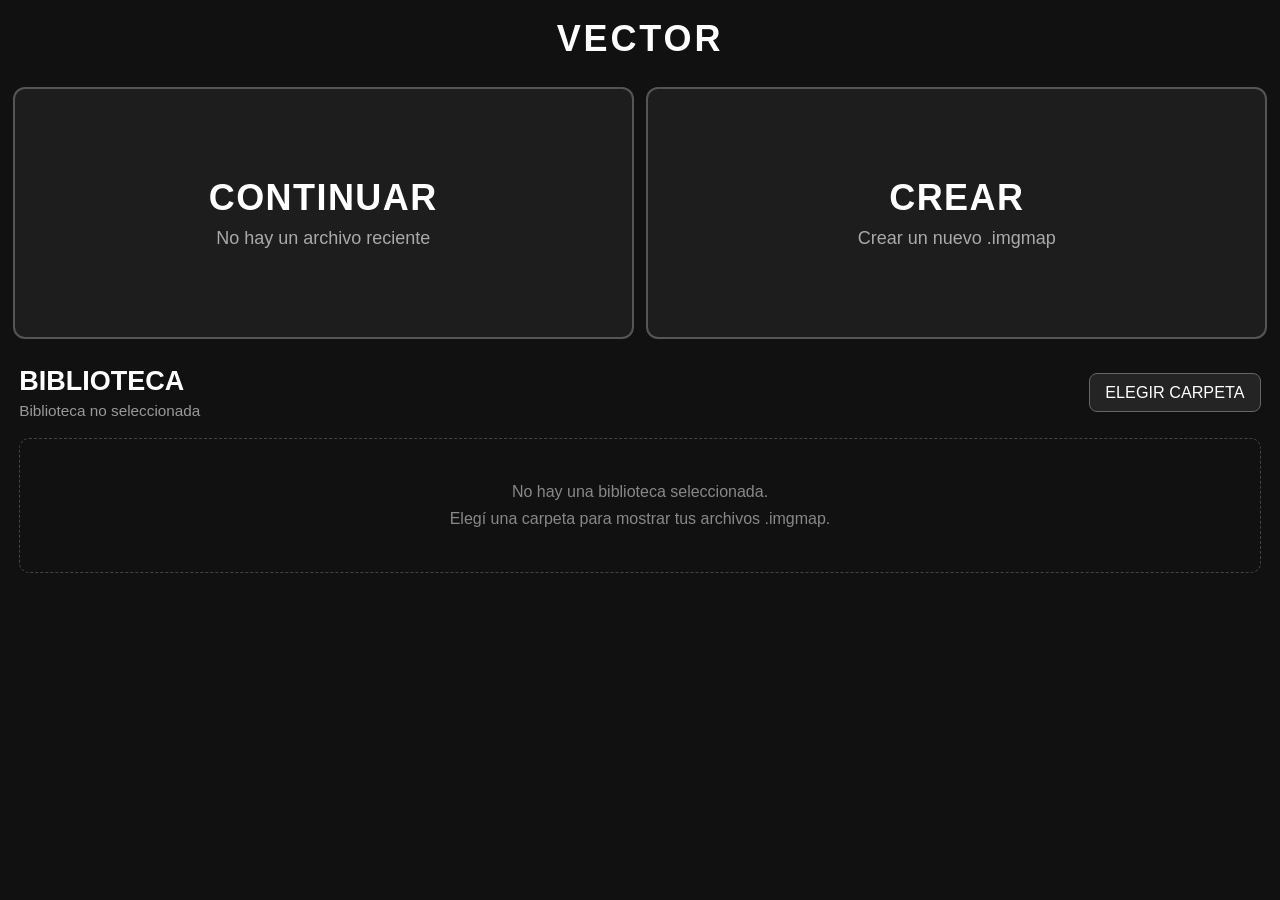
<file: index.html>
<!DOCTYPE html>
<html lang="es">
<head>
    <meta charset="UTF-8">

    <meta
        name="viewport"
        content="width=device-width, initial-scale=1.0"
    >

    <title>VECTOR</title>

    <link rel="stylesheet" href="/app.css">
</head>

<body>

    <!-- =====================================================
         INICIO
         ===================================================== -->

    <main id="home-view">

        <header class="main-header">
            <h1>VECTOR</h1>
        </header>


        <!-- =================================================
             NIVEL 1
             ================================================= -->

        <section id="main-actions">

            <button
                id="btn-continue"
                class="main-action"
                type="button"
            >
                <span class="action-title">CONTINUAR</span>
                <span
                    id="continue-file"
                    class="action-subtitle"
                >
                    No hay un archivo reciente
                </span>
            </button>


            <button
                id="btn-create"
                class="main-action"
                type="button"
            >
                <span class="action-title">CREAR</span>
                <span class="action-subtitle">
                    Crear un nuevo .imgmap
                </span>
            </button>

        </section>


        <!-- =================================================
             NIVEL 2 - BIBLIOTECA
             ================================================= -->

        <section id="library-section">

            <div class="section-header">

                <div>
                    <h2>BIBLIOTECA</h2>

                    <span
                        id="library-location"
                        class="library-location"
                    >
                        Biblioteca no seleccionada
                    </span>
                </div>


                <button
                    id="btn-library-folder"
                    class="secondary-button"
                    type="button"
                >
                    ELEGIR CARPETA
                </button>

            </div>


            <div
                id="library-list"
                class="library-list"
            >

                <div
                    id="library-empty"
                    class="library-empty"
                >
                    <p>No hay una biblioteca seleccionada.</p>

                    <p>
                        Elegí una carpeta para mostrar tus
                        archivos .imgmap.
                    </p>
                </div>

            </div>

        </section>

    </main>


    <!-- =====================================================
         ÍNDICE DEL MAPA
         ===================================================== -->

    <main
        id="root-view"
        class="view hidden"
    >

        <header class="map-header">

            <div class="map-header-text">
                <h1 id="root-title"></h1>
            </div>

        </header>


        <section
            id="cards"
            class="branch-grid"
        ></section>

    </main>


    <!-- =====================================================
         VISOR DE RAMA
         ===================================================== -->

    <main
        id="branch-view"
        class="view hidden"
    >

        <header id="branch-topbar">

            <div class="branch-header-left">

                <span
                    id="branch-title"
                    class="branch-title"
                ></span>

            </div>


            <div
                id="zoom-controls"
                class="zoom-controls"
            >

                <button
                    id="zoom-out"
                    class="zoom-button"
                    type="button"
                    aria-label="Alejar"
                >
                    −
                </button>


                <input
                    id="zoom-input"
                    type="number"
                    min="10"
                    max="150"
                    step="5"
                    value="40"
                    aria-label="Zoom"
                >


                <span class="zoom-symbol">%</span>


                <button
                    id="zoom-in"
                    class="zoom-button"
                    type="button"
                    aria-label="Acercar"
                >
                    +
                </button>

            </div>

        </header>


        <section
            id="strip"
            class="image-strip"
        ></section>

    </main>


    <!-- =====================================================
         JAVASCRIPT
         ===================================================== -->

    <script src="/app.js"></script>

</body>
</html>
</file>
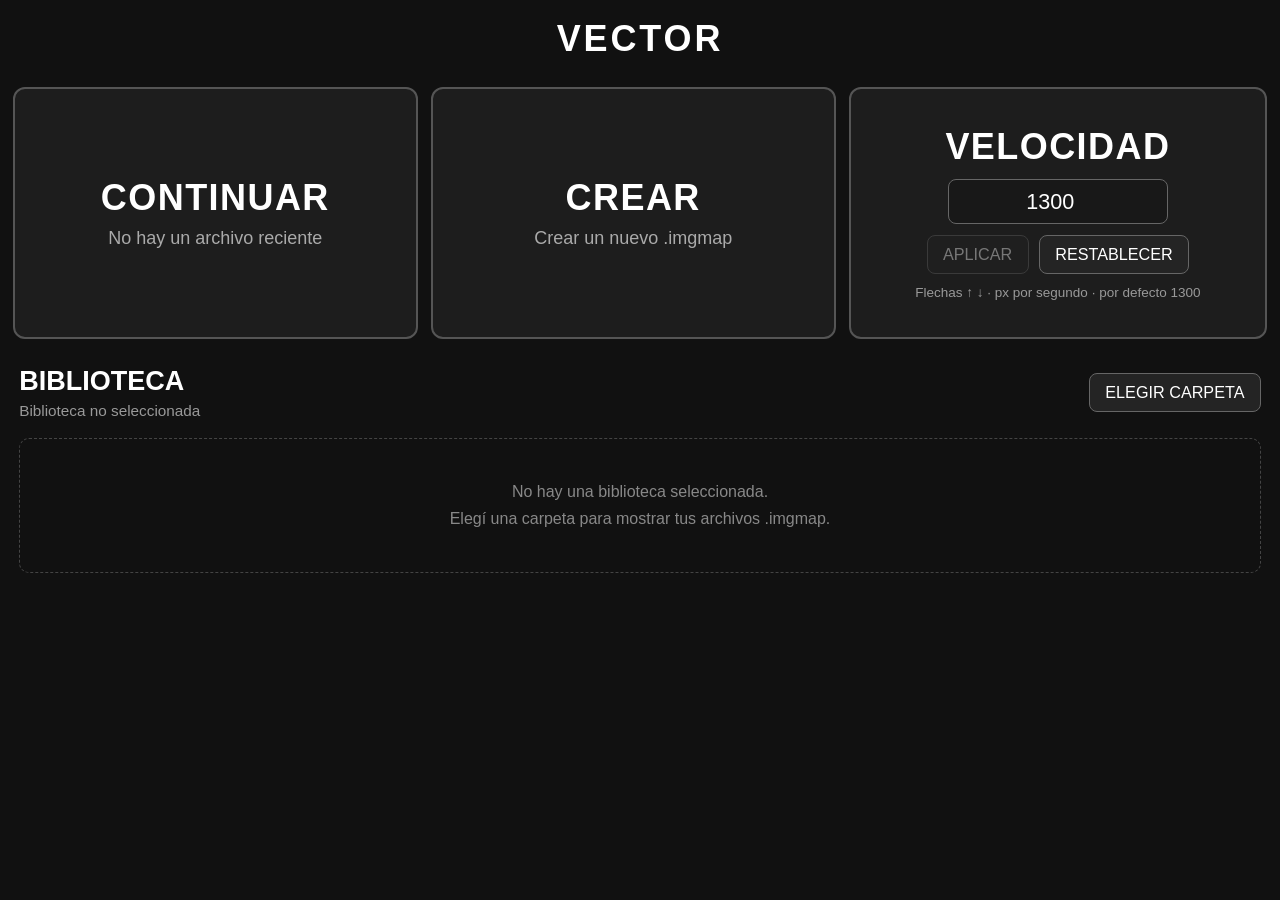
<file: templates/index.html>
<!DOCTYPE html>
<html lang="es">
<head>
    <meta charset="UTF-8">
    <title>VECTOR</title>
    <link rel="stylesheet" href="/app.css">
</head>

<body>

    <!-- =====================================================
         INICIO
         ===================================================== -->

    <main id="home-view">

        <header class="main-header">
            <h1>VECTOR</h1>
        </header>


        <!-- NIVEL 1 -->

        <section id="main-actions">

            <button id="btn-continue" class="main-action" type="button">
                <span class="action-title">CONTINUAR</span>
                <span id="continue-file" class="action-subtitle">
                    No hay un archivo reciente
                </span>
            </button>

            <button id="btn-create" class="main-action" type="button">
                <span class="action-title">CREAR</span>
                <span class="action-subtitle">
                    Crear un nuevo .imgmap
                </span>
            </button>

            <!-- Velocidad de desplazamiento (flechas arriba / abajo) -->

            <section id="speed-panel" class="speed-panel">

                <span class="action-title">VELOCIDAD</span>

                <input
                    id="speed-input"
                    type="number"
                    min="100"
                    max="5000"
                    step="100"
                    value="1300"
                    aria-label="Velocidad de desplazamiento"
                >

                <div class="speed-buttons">

                    <button id="speed-apply" class="secondary-button" type="button" disabled>
                        APLICAR
                    </button>

                    <button id="speed-reset" class="secondary-button" type="button">
                        RESTABLECER
                    </button>

                </div>

                <span id="speed-hint" class="speed-hint">
                    Flechas ↑ ↓ · px por segundo · por defecto 1300
                </span>

            </section>

        </section>


        <!-- NIVEL 2 - BIBLIOTECA -->

        <section id="library-section">

            <div class="section-header">

                <div>
                    <h2>BIBLIOTECA</h2>
                    <span id="library-location" class="library-location">
                        Biblioteca no seleccionada
                    </span>
                </div>

                <button id="btn-library-folder" class="secondary-button" type="button">
                    ELEGIR CARPETA
                </button>

            </div>

            <div id="library-list" class="library-list">

                <div id="library-empty" class="library-empty">
                    <p>No hay una biblioteca seleccionada.</p>
                    <p>Elegí una carpeta para mostrar tus archivos .imgmap.</p>
                </div>

            </div>

        </section>

    </main>


    <!-- =====================================================
         ÍNDICE DEL MAPA
         ===================================================== -->

    <main id="root-view" class="view hidden">

        <header class="map-header">
            <div class="map-header-text">
                <h1 id="root-title"></h1>
            </div>
        </header>

        <section id="cards" class="branch-grid"></section>

    </main>


    <!-- =====================================================
         VISOR DE RAMA
         ===================================================== -->

    <main id="branch-view" class="view hidden">

        <aside id="branch-panel" class="branch-panel">

            <button id="panel-toggle" class="panel-toggle" type="button"
                    aria-expanded="true" aria-label="Plegar o desplegar panel">
                <span id="branch-title" class="branch-title"></span>
                <span class="panel-chevron">▾</span>
            </button>

            <div id="zoom-controls" class="zoom-controls">
                <button id="zoom-out" class="zoom-button" type="button" aria-label="Alejar">−</button>
                <input id="zoom-input" type="number" min="10" max="150" step="1" value="40" aria-label="Zoom">
                <span class="zoom-symbol">%</span>
                <button id="zoom-in" class="zoom-button" type="button" aria-label="Acercar">+</button>
            </div>

        </aside>

        <section id="strip" class="image-strip"></section>

    </main>


    <script src="/app.js"></script>

</body>
</html>
</file>
<file: app.css>
/* =========================================================
   RESET
   ========================================================= */

* {
    box-sizing: border-box;
}

html,
body {
    width: 100%;
    height: 100%;
    margin: 0;
    padding: 0;
}

body {
    background: #111;
    color: #fff;

    font-family: Arial, Helvetica, sans-serif;

    overflow: hidden;
}


/* =========================================================
   UTILIDADES
   ========================================================= */

.hidden {
    display: none !important;
}


/* =========================================================
   INICIO
   ========================================================= */

#home-view {
    width: 100vw;
    height: 100vh;

    display: flex;
    flex-direction: column;

    overflow: hidden;
}

.main-header {
    width: 100%;

    display: flex;
    align-items: center;
    justify-content: center;

    padding: 2vh 2vw;

    flex: 0 0 auto;
}

.main-header h1 {
    margin: 0;

    font-size: clamp(28px, 4vh, 60px);
    font-weight: 700;

    letter-spacing: 0.08em;
}


/* =========================================================
   NIVEL 1 - CONTINUAR / CREAR
   ========================================================= */

#main-actions {
    width: 100%;

    display: flex;

    flex: 0 0 30vh;

    padding: 1vh 1vw;

    gap: 1vw;
}

.main-action {
    flex: 1 1 0;
    min-width: 0;
    height: 100%;

    border: 2px solid #555;
    border-radius: 12px;

    background: #1d1d1d;
    color: #fff;

    cursor: pointer;

    display: flex;
    flex-direction: column;

    align-items: center;
    justify-content: center;

    gap: 1vh;

    transition:
        background-color 0.15s ease,
        border-color 0.15s ease,
        transform 0.1s ease;
}

.main-action:hover {
    background: #292929;
    border-color: #888;
}

.main-action:active {
    transform: scale(0.99);
}

.main-action:disabled {
    opacity: 0.45;
    cursor: default;
}

/* Apartado de velocidad de desplazamiento (tercer bloque del nivel 1) */

.speed-panel {
    flex: 1 1 0;
    min-width: 0;
    height: 100%;

    border: 2px solid #555;
    border-radius: 12px;

    background: #1d1d1d;
    color: #fff;

    display: flex;
    flex-direction: column;

    align-items: center;
    justify-content: center;

    gap: 1.2vh;

    padding: 1vh 1vw;
}

#speed-input {
    width: 60%;
    max-width: 220px;
    height: clamp(34px, 5vh, 52px);

    border: 1px solid #666;
    border-radius: 8px;

    background: #181818;
    color: #fff;

    text-align: center;

    font-size: clamp(16px, 2.4vh, 26px);
}

.speed-buttons {
    width: 100%;

    display: flex;
    justify-content: center;

    gap: 0.8vw;
}

.speed-buttons .secondary-button:disabled {
    opacity: 0.4;
    cursor: default;
}

.speed-hint {
    max-width: 90%;

    text-align: center;

    color: #999;

    font-size: clamp(11px, 1.5vh, 16px);
}


.action-title {
    font-size: clamp(28px, 4vh, 60px);
    font-weight: 700;

    letter-spacing: 0.04em;
}

.action-subtitle {
    max-width: 80%;

    text-align: center;

    color: #aaa;

    font-size: clamp(14px, 2vh, 24px);
}


/* =========================================================
   BIBLIOTECA
   ========================================================= */

#library-section {
    min-height: 0;

    flex: 1 1 auto;

    display: flex;
    flex-direction: column;

    padding: 1vh 1vw 2vh;
}

.section-header {
    width: 100%;

    display: flex;
    align-items: center;
    justify-content: space-between;

    flex: 0 0 auto;

    padding: 1vh 0.5vw;
}

.section-header h2 {
    margin: 0;

    font-size: clamp(22px, 3vh, 40px);
}

.library-location {
    display: block;

    margin-top: 0.5vh;

    color: #999;

    font-size: clamp(12px, 1.7vh, 20px);
}

.secondary-button {
    padding: 1vh 1.2vw;

    border: 1px solid #666;
    border-radius: 8px;

    background: #242424;
    color: #fff;

    cursor: pointer;

    font-size: clamp(13px, 1.8vh, 20px);
}

.secondary-button:hover {
    background: #333;
}

/* Esta es la zona que tiene scroll (la pantalla principal NO hace scroll). */

.library-list {
    min-height: 0;

    flex: 1 1 auto;

    overflow-y: auto;
    overflow-x: hidden;

    padding: 1vh 0.5vw;

    display: grid;

    grid-template-columns: repeat(auto-fill, minmax(195px, 1fr));

    align-content: start;

    gap: 1vw;
}


/* =========================================================
   TARJETA DE LA BIBLIOTECA
   ========================================================= */

.library-card {
    display: flex;
    flex-direction: column;

    width: 100%;

    border: 1px solid #444;
    border-radius: 10px;

    background: #1b1b1b;

    cursor: pointer;

    overflow: hidden;

    transition:
        border-color 0.15s ease,
        background-color 0.15s ease,
        transform 0.1s ease;
}

.library-card:hover {
    background: #252525;
    border-color: #888;

    transform: translateY(-2px);
}

.library-card:active {
    transform: translateY(0);
}

.library-card-image-container {
    flex: 0 0 auto;

    width: 100%;

    aspect-ratio: 1 / 1;

    background: #090909;

    display: flex;
    align-items: center;
    justify-content: center;

    overflow: hidden;
}

.library-card-image {
    flex: 1;
    
    width: 100%;
    height: 100%;

    object-fit: contain;

    display: block;
}

.library-card-name {
    width: 100%;

    padding: 1vh 0.5vw;

    text-align: center;

    color: #fff;

    font-size: clamp(13px, 1.8vh, 21px);
    line-height: 1.25;

    /* Nombre completo: baja de línea en vez de cortarse con "..." */
    white-space: normal;
    overflow-wrap: anywhere;
}


/* =========================================================
   BIBLIOTECA VACÍA
   ========================================================= */

.library-empty {
    grid-column: 1 / -1;

    width: 100%;

    min-height: 15vh;

    display: flex;
    flex-direction: column;

    align-items: center;
    justify-content: center;

    color: #888;

    text-align: center;

    border: 1px dashed #444;
    border-radius: 10px;
}

.library-empty p {
    margin: 0.5vh;
}


/* =========================================================
   ÍNDICE DEL MAPA
   ========================================================= */

.view {
    width: 100vw;
    height: 100vh;

    overflow: hidden;
}

#root-view {
    overflow-y: auto;
    overflow-x: hidden;
}

.map-header {
    width: 100%;

    padding: 2vh 2vw;

    border-bottom: 1px solid #333;

    background: #111;
}

.map-header h1 {
    margin: 0;

    font-size: clamp(24px, 3.5vh, 50px);
}


/* =========================================================
   RAMAS
   ========================================================= */

.branch-panel {
    position: fixed;          /* fuera del flujo: no mueve nada */
    top: 16px;
    left: 16px;
    z-index: 1000;

    display: flex;
    flex-direction: column;
    gap: 10px;

    min-width: 200px;
    max-width: 280px;

    padding: 10px 12px;

    background: rgba(15, 15, 15, 0.94);
    border: 1px solid #333;
    border-radius: 10px;
}

.panel-toggle {
    display: flex;
    align-items: center;
    justify-content: space-between;
    gap: 10px;

    padding: 0;
    border: 0;
    background: none;
    color: inherit;
    font: inherit;
    text-align: left;
    cursor: pointer;
}

.branch-title {
    font-size: clamp(18px, 2.5vh, 32px);
    font-weight: 700;

    white-space: nowrap;
    overflow: hidden;
    text-overflow: ellipsis;
}

.panel-chevron { transition: transform 0.15s ease; }

.branch-panel.collapsed .panel-chevron { transform: rotate(-90deg); }
.branch-panel.collapsed .zoom-controls { display: none; }

.branch-grid {
    width: 100%;

    padding: 2vh 2vw;

    display: grid;

    grid-template-columns: repeat(auto-fill, minmax(220px, 1fr));

    gap: 2vw;
}

.card {
    display: flex;
    flex-direction: column;

    width: 100%;

    border: 1px solid #444;
    border-radius: 10px;

    background: #1a1a1a;

    overflow: hidden;

    cursor: pointer;

    transition:
        background-color 0.15s ease,
        border-color 0.15s ease,
        transform 0.1s ease;
}

.card:hover {
    background: #242424;
    border-color: #888;

    transform: translateY(-2px);
}

.card:active {
    transform: translateY(0);
}

.card img {
    flex: 0 0 auto;

    width: 100%;

    aspect-ratio: 1 / 1;

    display: block;

    object-fit: contain;

    background: #090909;
}

.card-name {
    flex: 1;

    padding: 1.2vh 1vw;

    text-align: center;

    color: #fff;

    font-size: clamp(16px, 2vh, 25px);
    line-height: 1.25;

    /* Nombre completo: baja de línea en vez de cortarse con "..." */
    white-space: normal;
    overflow-wrap: anywhere;
}


/* =========================================================
   VISOR
   ========================================================= */

#branch-view {
    position: relative;

    overflow: hidden;
}


.zoom-controls {
    display: flex;

    align-items: center;

    gap: 0.4vw;
}

.zoom-button {
    width: 42px;
    height: 42px;

    border: 1px solid #555;
    border-radius: 6px;

    background: #242424;
    color: #fff;

    cursor: pointer;

    font-size: 25px;
}

.zoom-button:hover {
    background: #333;
}

#zoom-input {
    width: 65px;
    height: 42px;

    border: 1px solid #555;
    border-radius: 6px;

    background: #181818;
    color: #fff;

    text-align: center;

    font-size: 17px;
}

.zoom-symbol {
    font-size: 18px;
}


/* =========================================================
   TIRA DE IMÁGENES
   ========================================================= */

.image-strip {
    width: 100vw;
    height: 100vh;

    overflow-y: auto;

    /* Con zoom mayor al ancho disponible aparece scroll horizontal
       en vez de cortar las imagenes. */
    overflow-x: auto;

    --zoom-vw: 40vw;
}

.image-strip img {
    display: block;

    width: var(--zoom-vw);

    height: auto;

    max-width: none;

    /* CENTRADO: margen automatico a izquierda y derecha */
    margin: 0 auto;
    padding: 0;

    border: 0;
}

/* No hay margen vertical entre imagenes: la altura se calcula sola
   conservando la relacion de aspecto. */


/* =========================================================
   SCROLLBAR
   ========================================================= */

::-webkit-scrollbar {
    width: 12px;
    height: 12px;
}

::-webkit-scrollbar-track {
    background: #111;
}

::-webkit-scrollbar-thumb {
    background: #444;

    border-radius: 6px;
}

::-webkit-scrollbar-thumb:hover {
    background: #666;
}


/* =========================================================
   PANTALLAS PEQUEÑAS
   ========================================================= */

@media (max-width: 700px) {

    #main-actions {
        flex-direction: column;

        flex-basis: 60vh;
    }

    .main-action,
    .speed-panel {
        width: 100%;
    }

    .branch-grid {
        grid-template-columns: repeat(auto-fill, minmax(150px, 1fr));

        gap: 3vw;
    }

    .library-list {
        grid-template-columns: repeat(auto-fill, minmax(156px, 1fr));
    }

    .zoom-button {
        width: 36px;
        height: 36px;
    }

    #zoom-input {
        width: 55px;
        height: 36px;
    }

}
</file>
